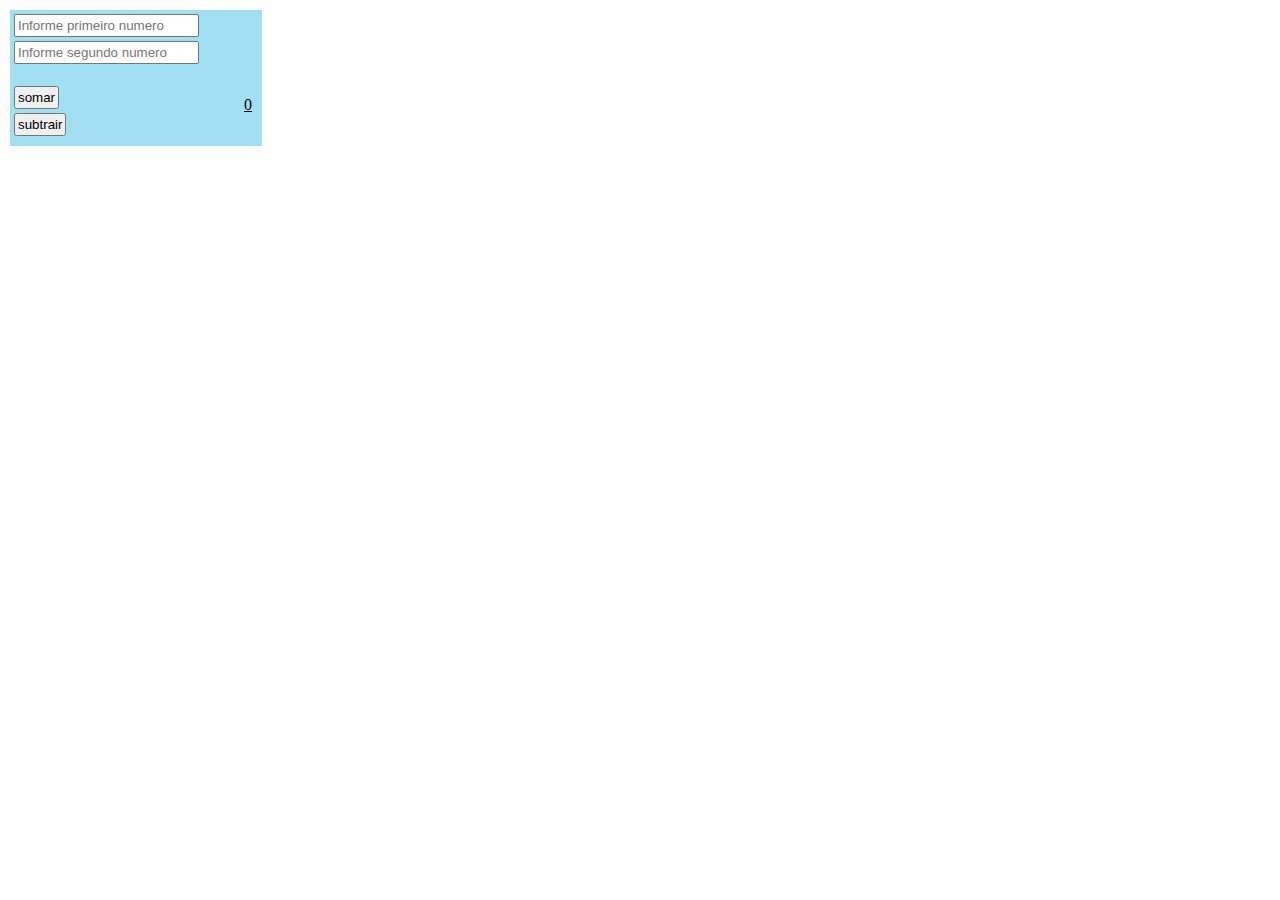
<file: html/index.html>
<!DOCTYPE html>
<html lang="pt-br" dir="ltr">
  <head>
    <meta charset="utf-8">
    <title></title>
    <link rel="stylesheet" href="../styles/estilo.css">
  </head>
  <body>

    <form id="meuFormulario">
      <input type="number" name="numero" value="" placeholder="Informe primeiro numero">
      <input type="number" name="numero" value="" placeholder="Informe segundo numero">

      <br><br>

      <button onclick="somar(); return false">somar</button><br>
      <button onclick="subtrair(); return false">subtrair</button>

    </form>
    <div id="resposta">
      0
    </div>



    <script src="../scripts/scripts.js" charset="utf-8"></script>
  </body>
</html>
</file>
<file: styles/estilo.css>
*{
  margin: 2px;
  padding: 2px;
}

form, div{
  background-color: #A1DFF2;
  padding-right: 10px;
  text-decoration: underline;
  height: 5rem;
  width: 15rem;
}

div{
  height: 3rem;
  margin-top: -2px;
}


div{
  text-align: right;
}
</file>
